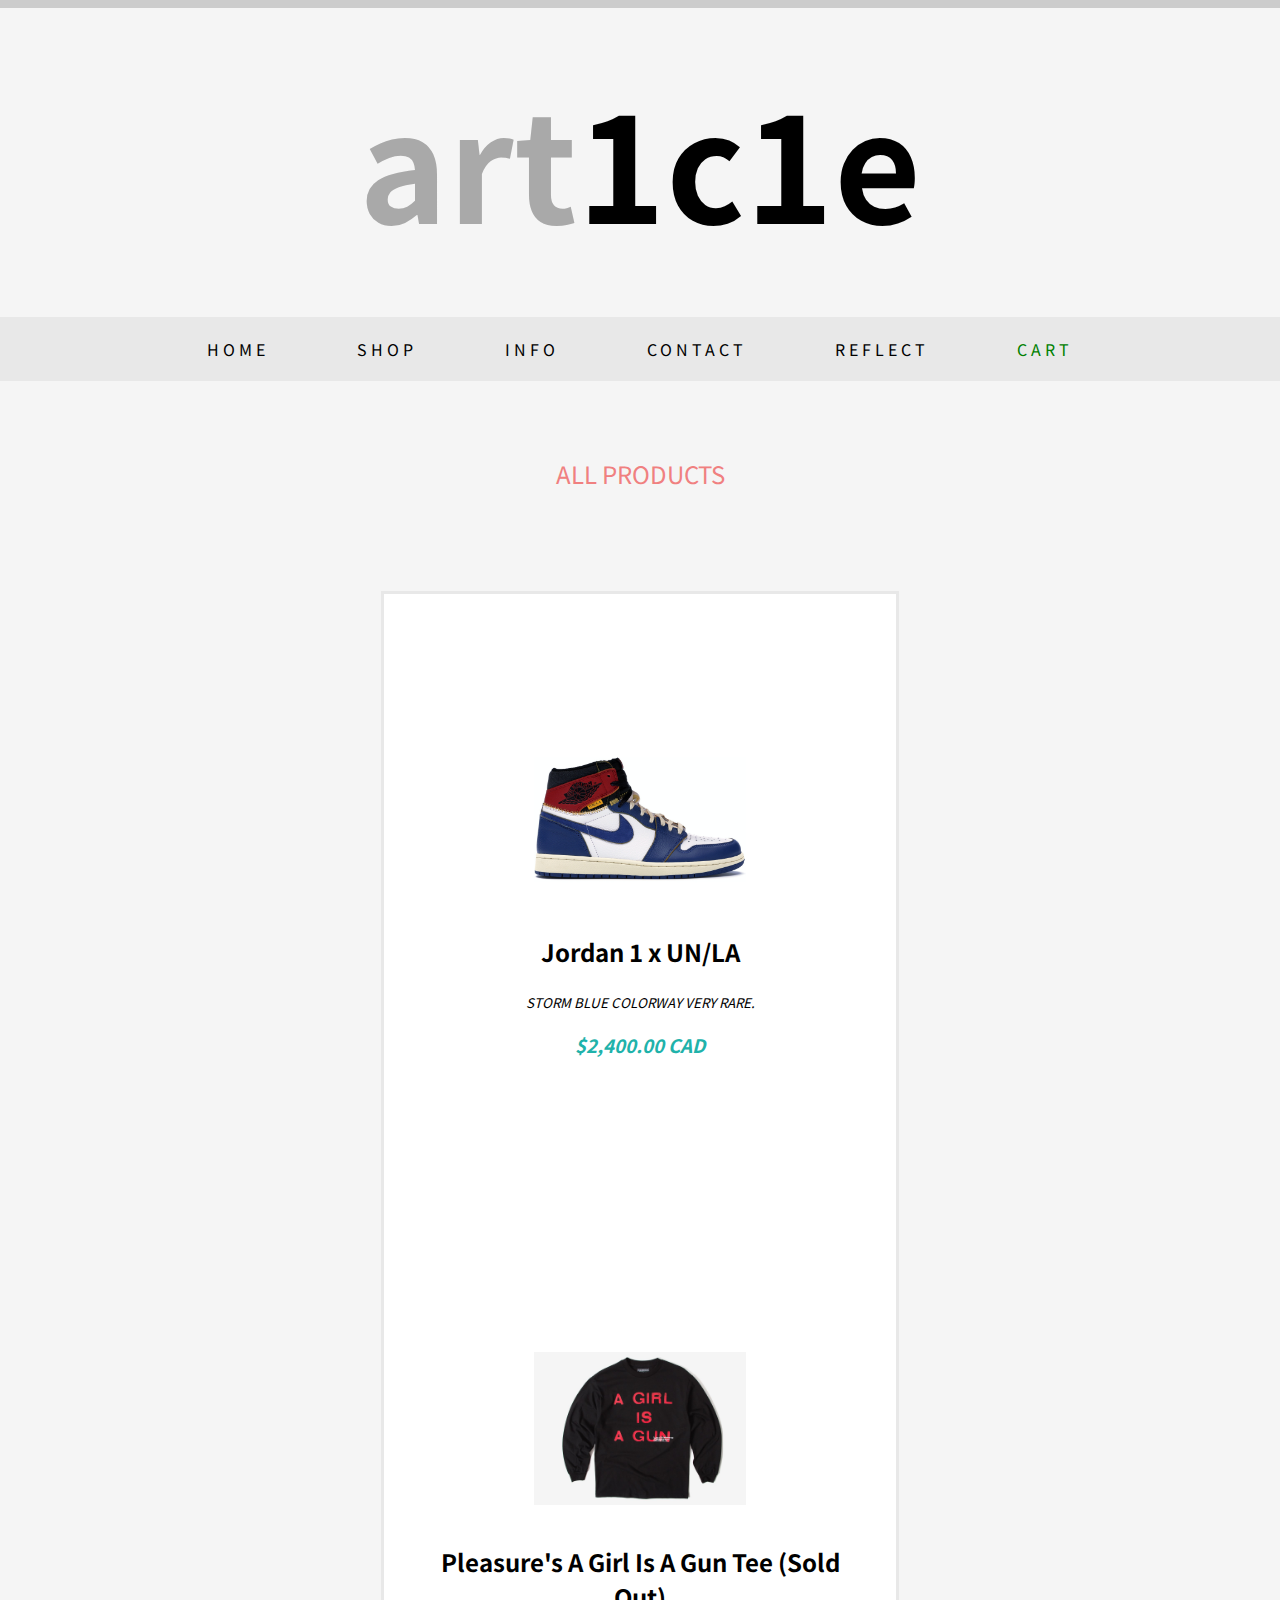
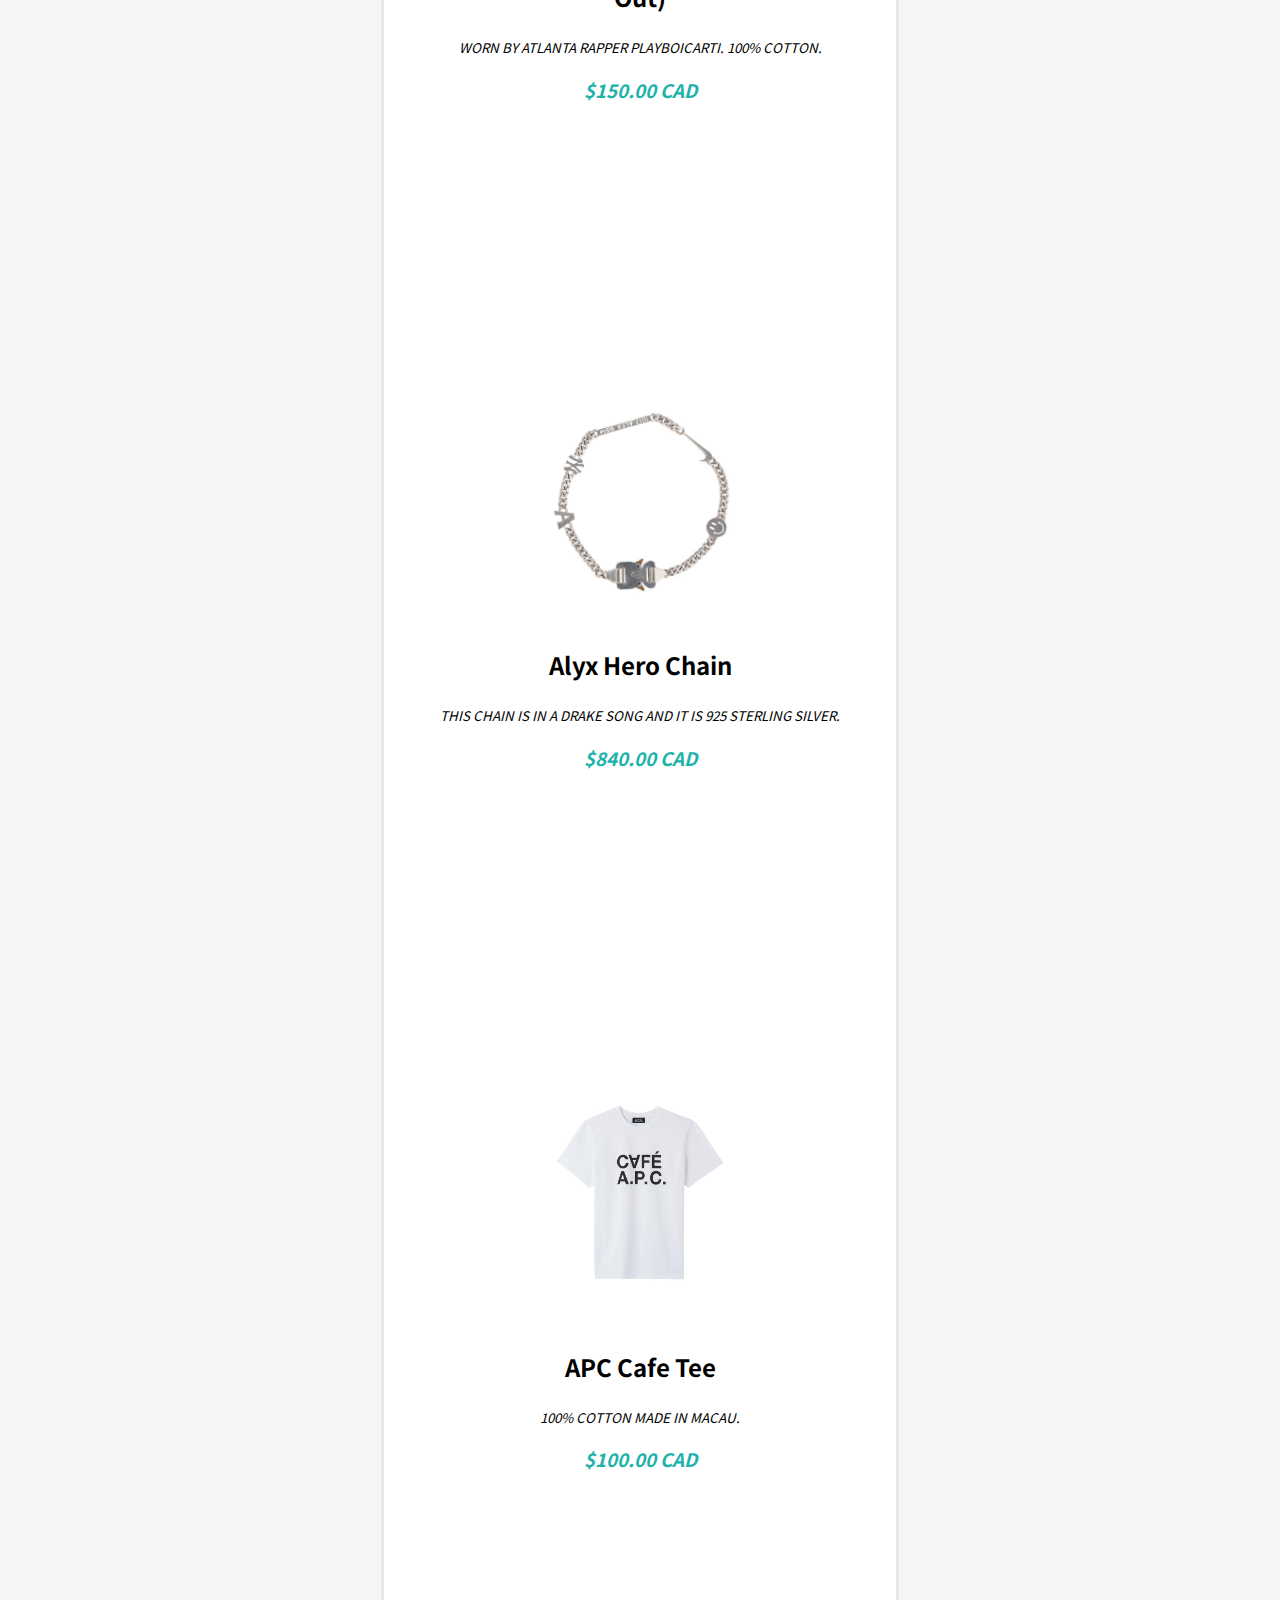
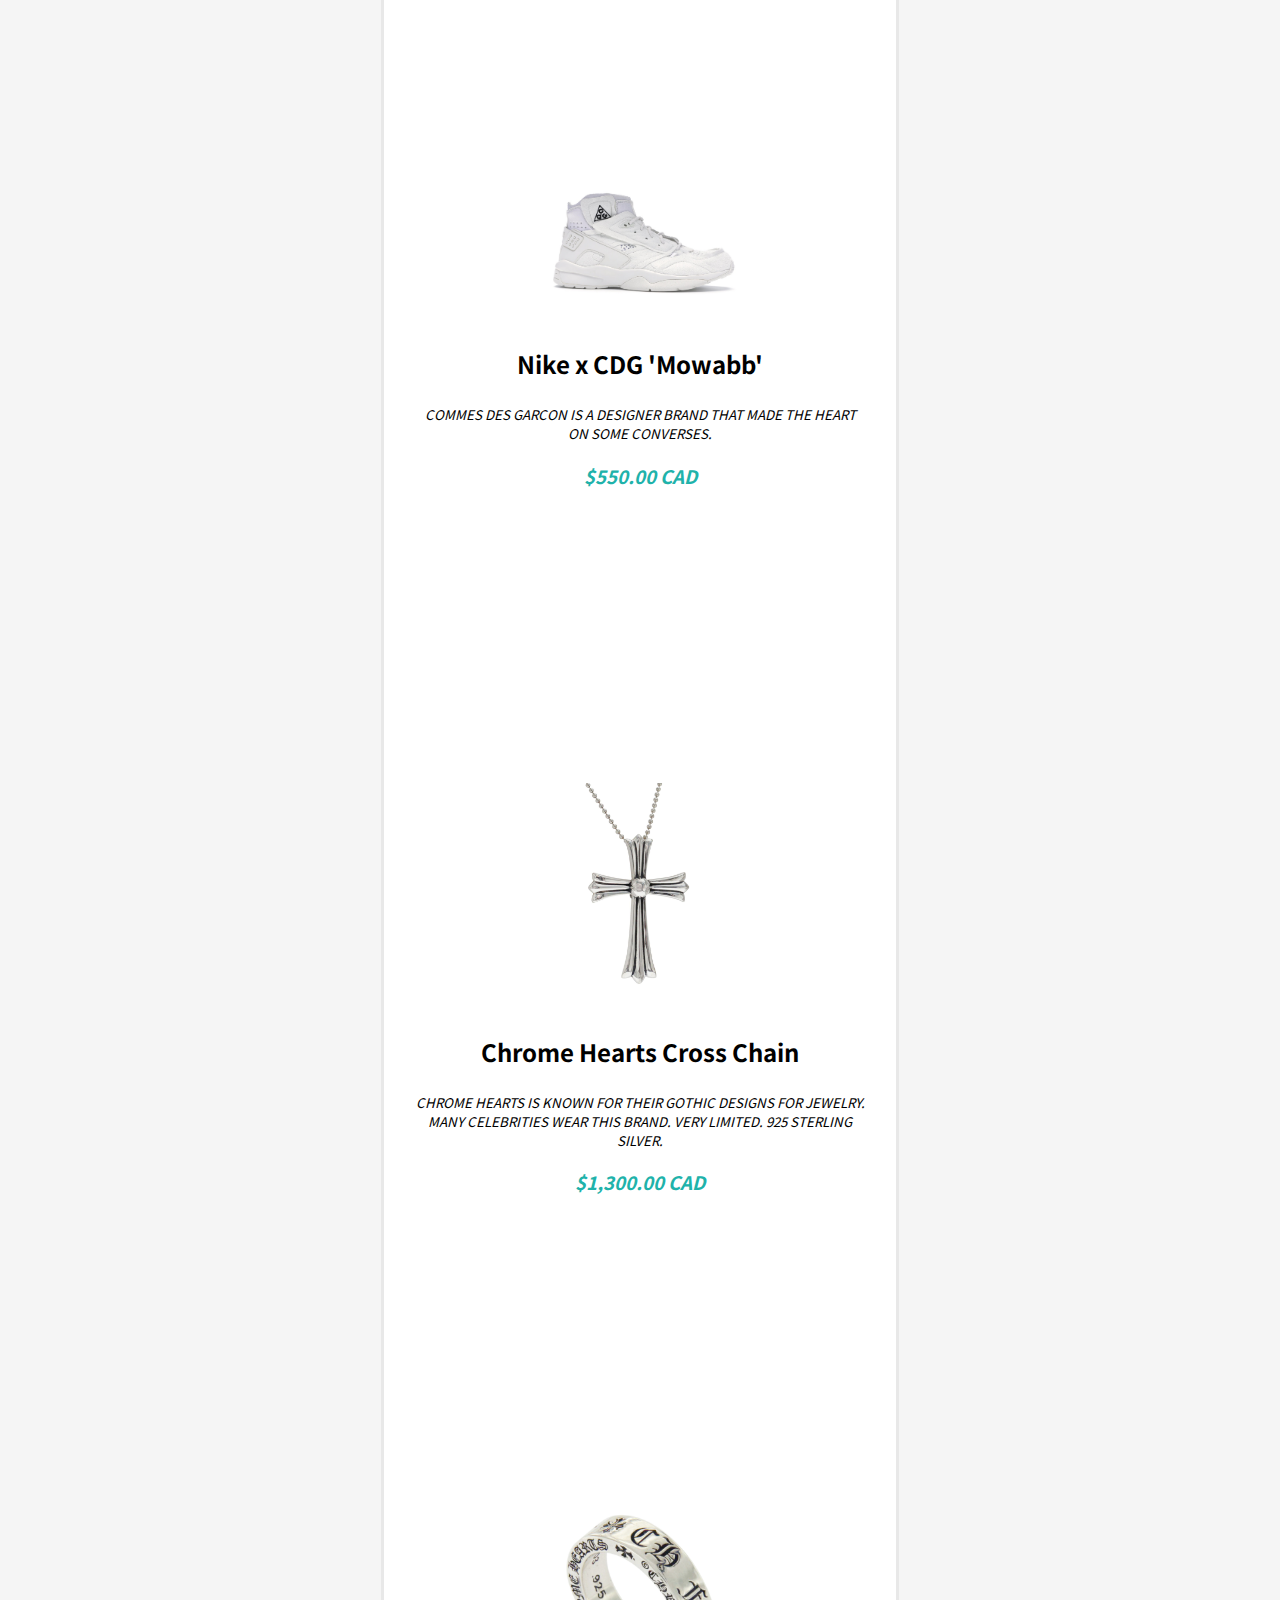
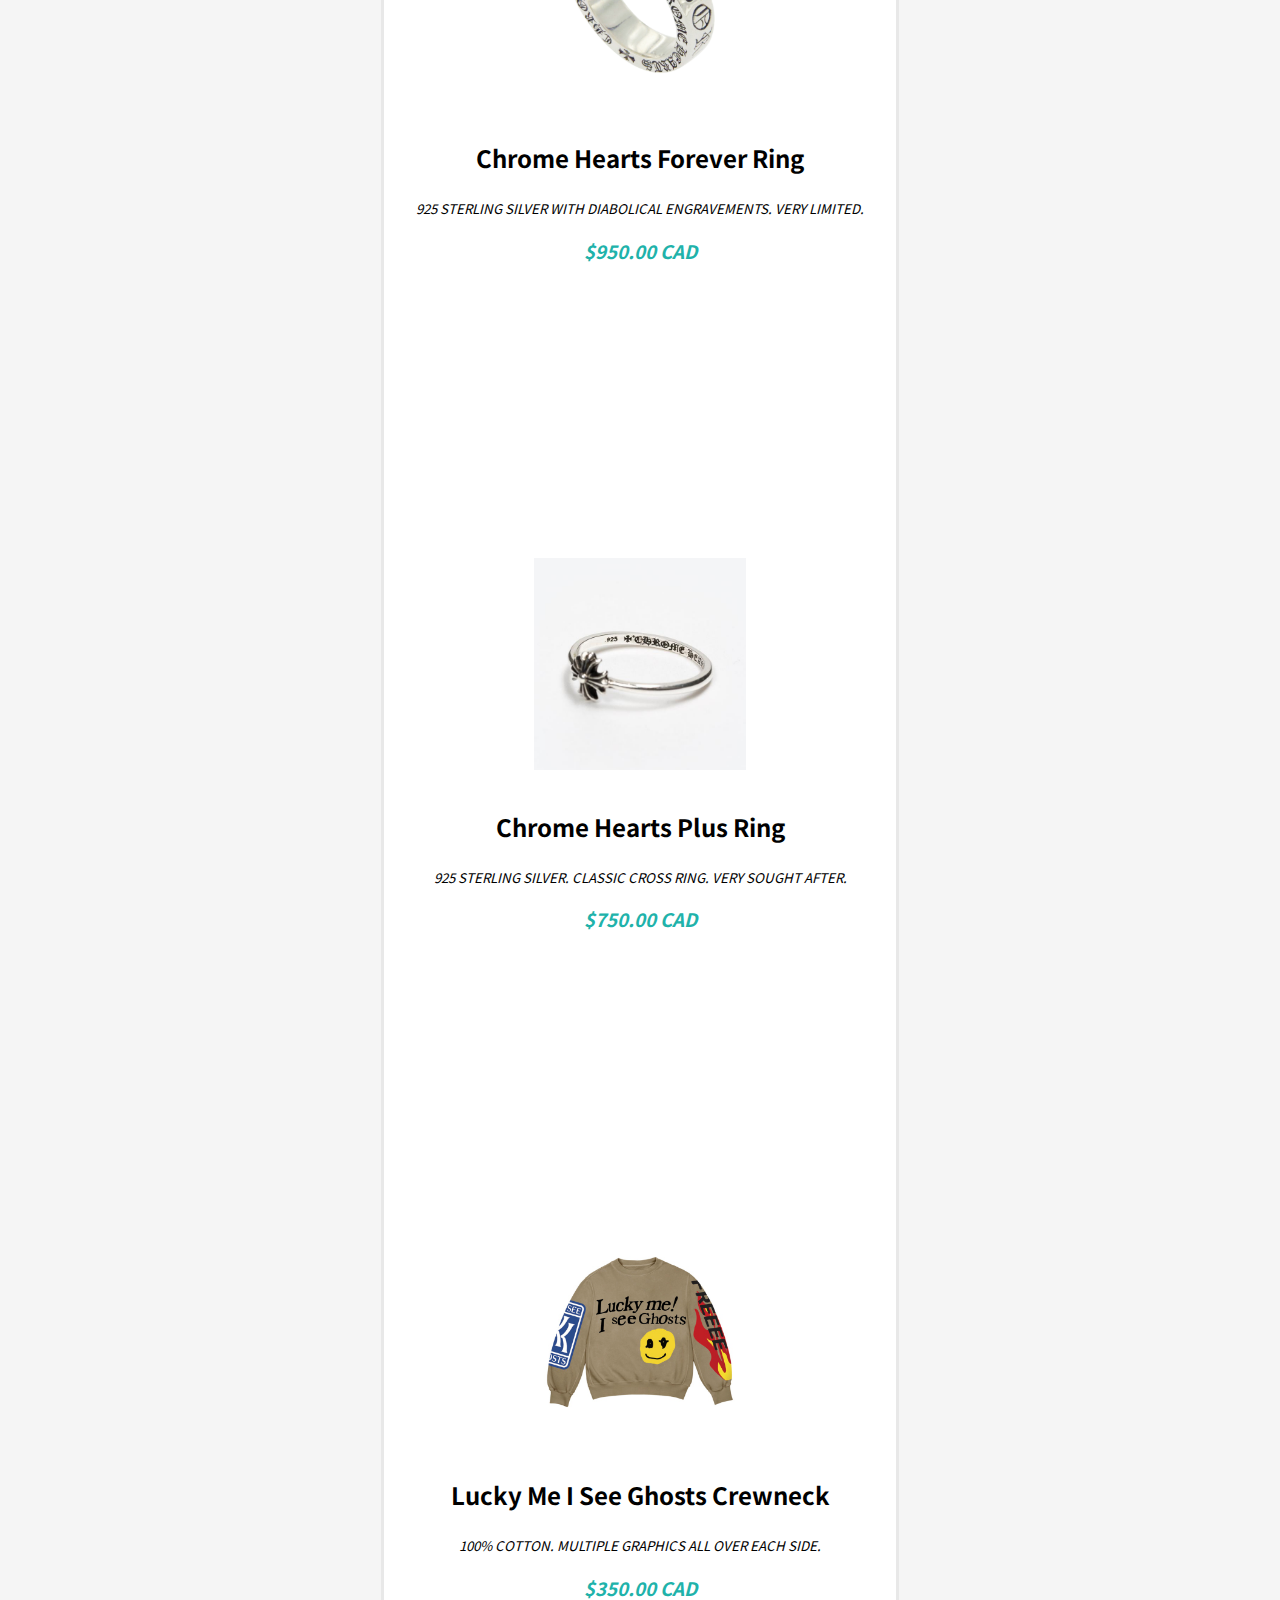
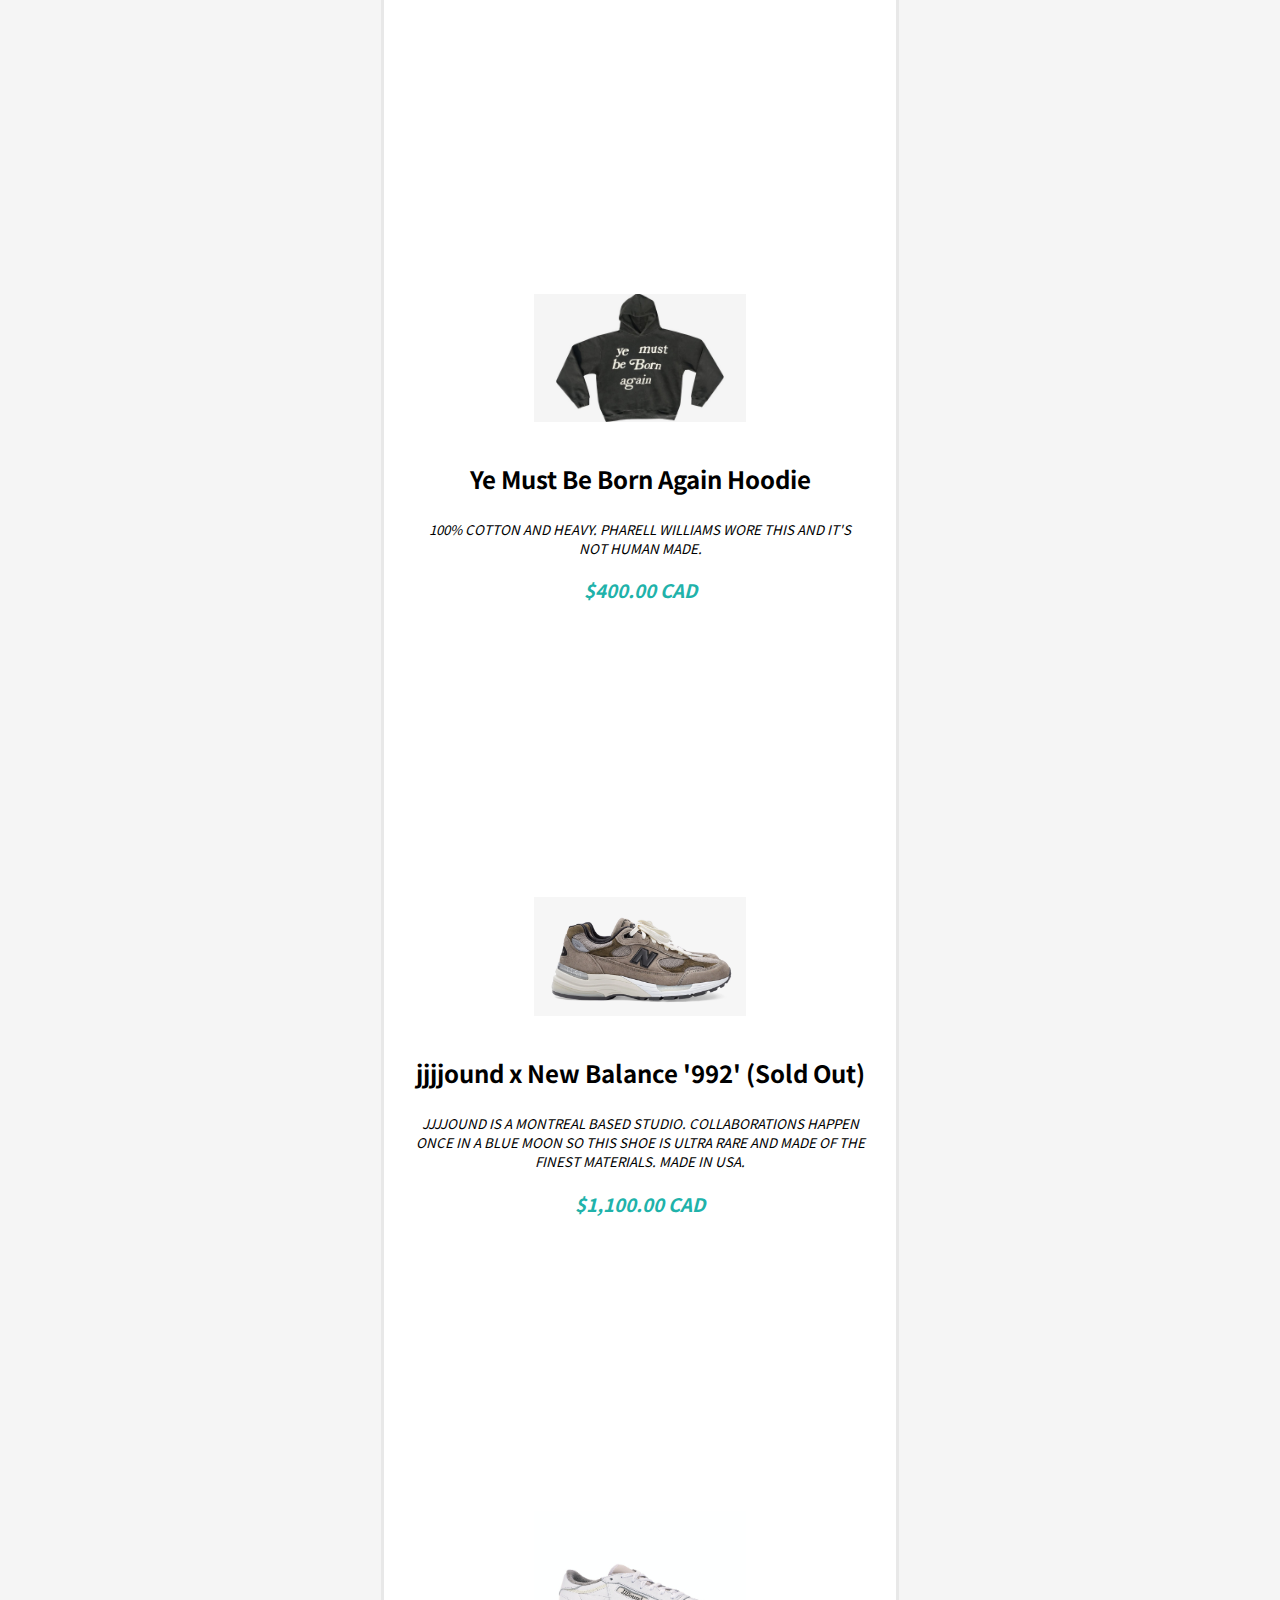
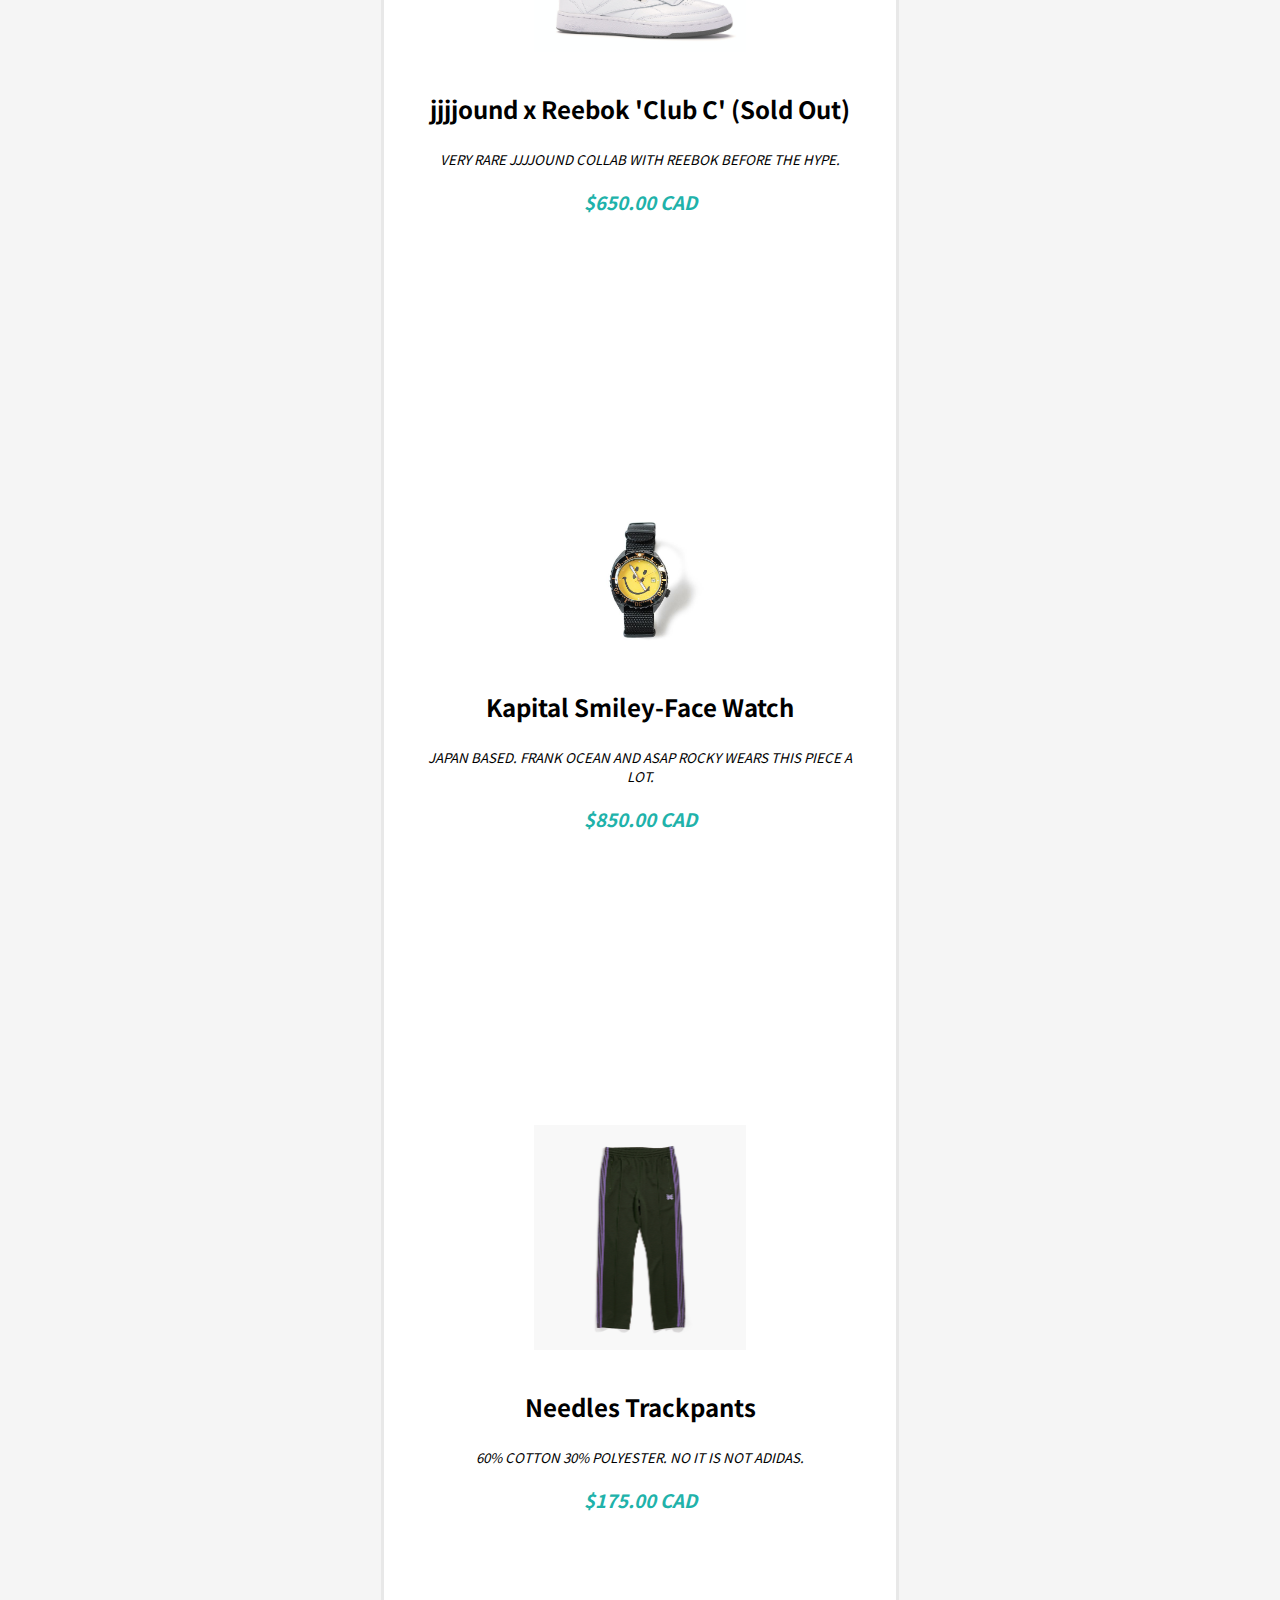
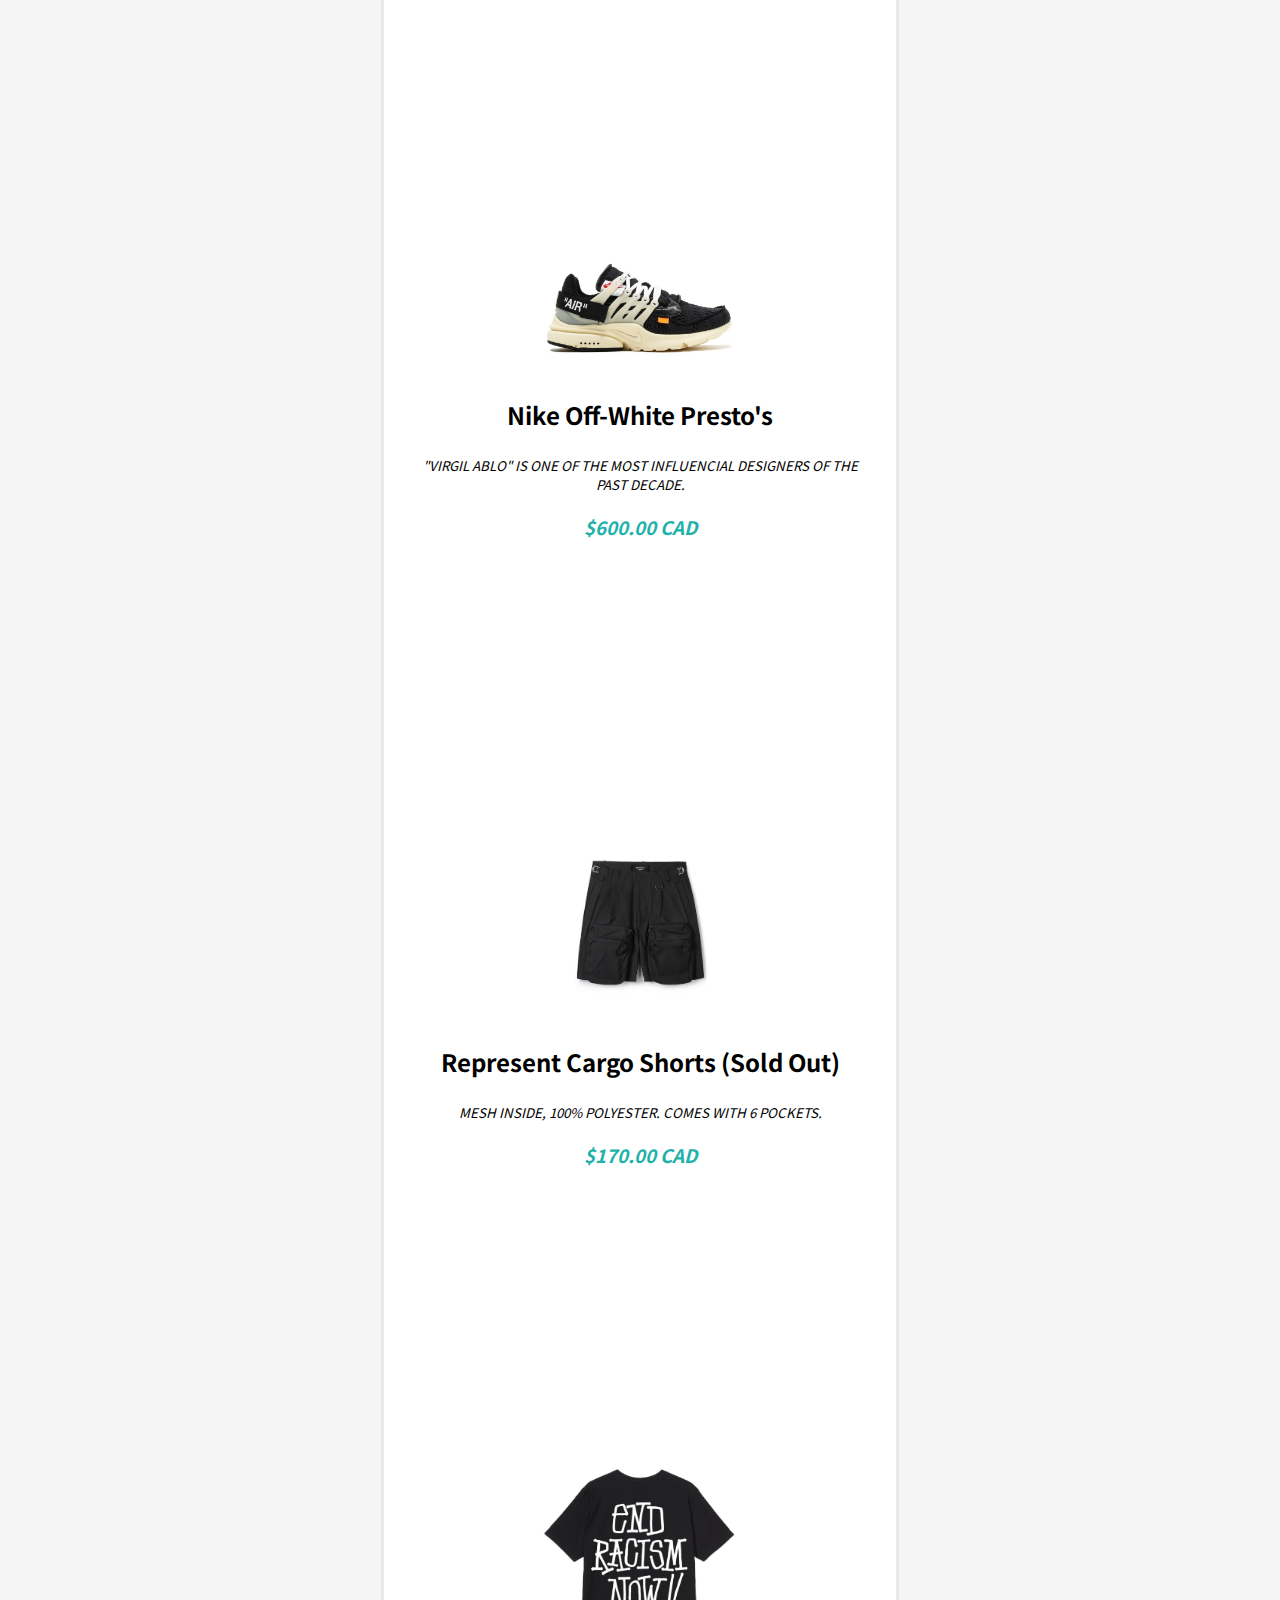
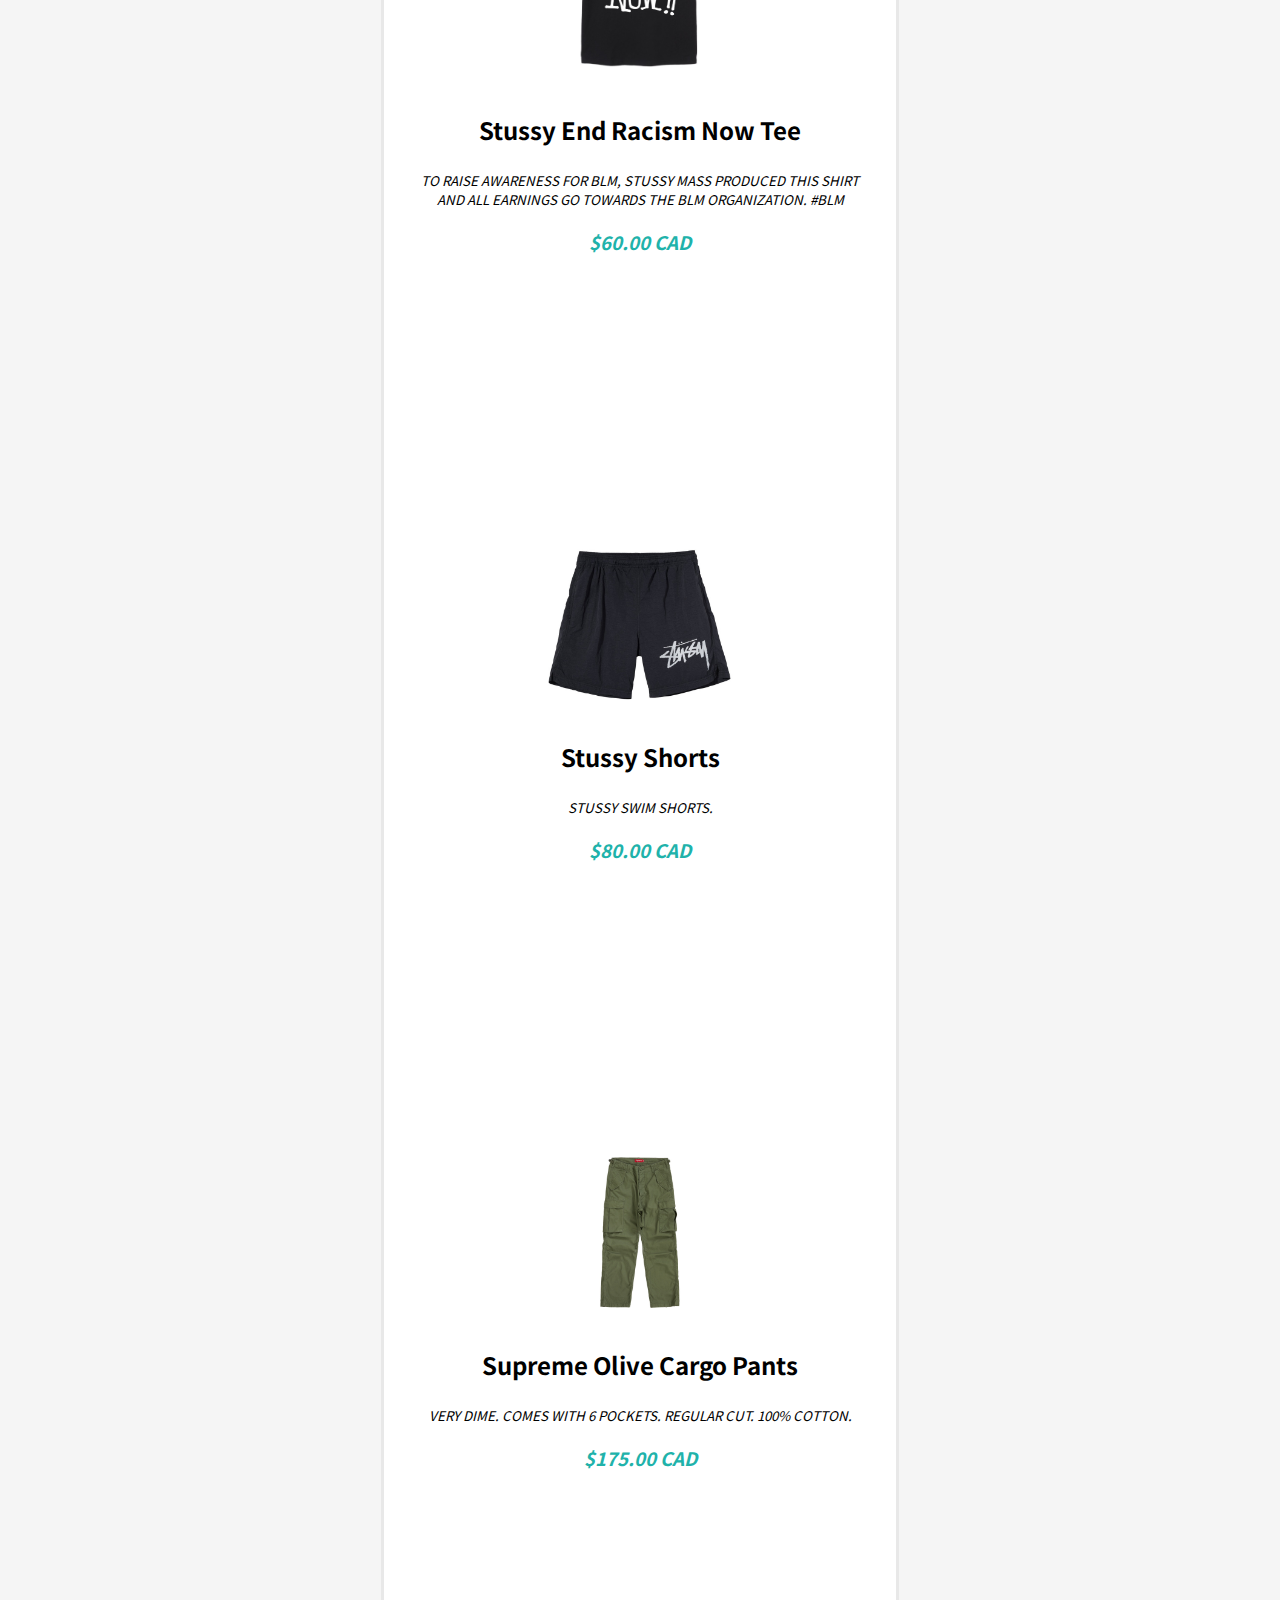
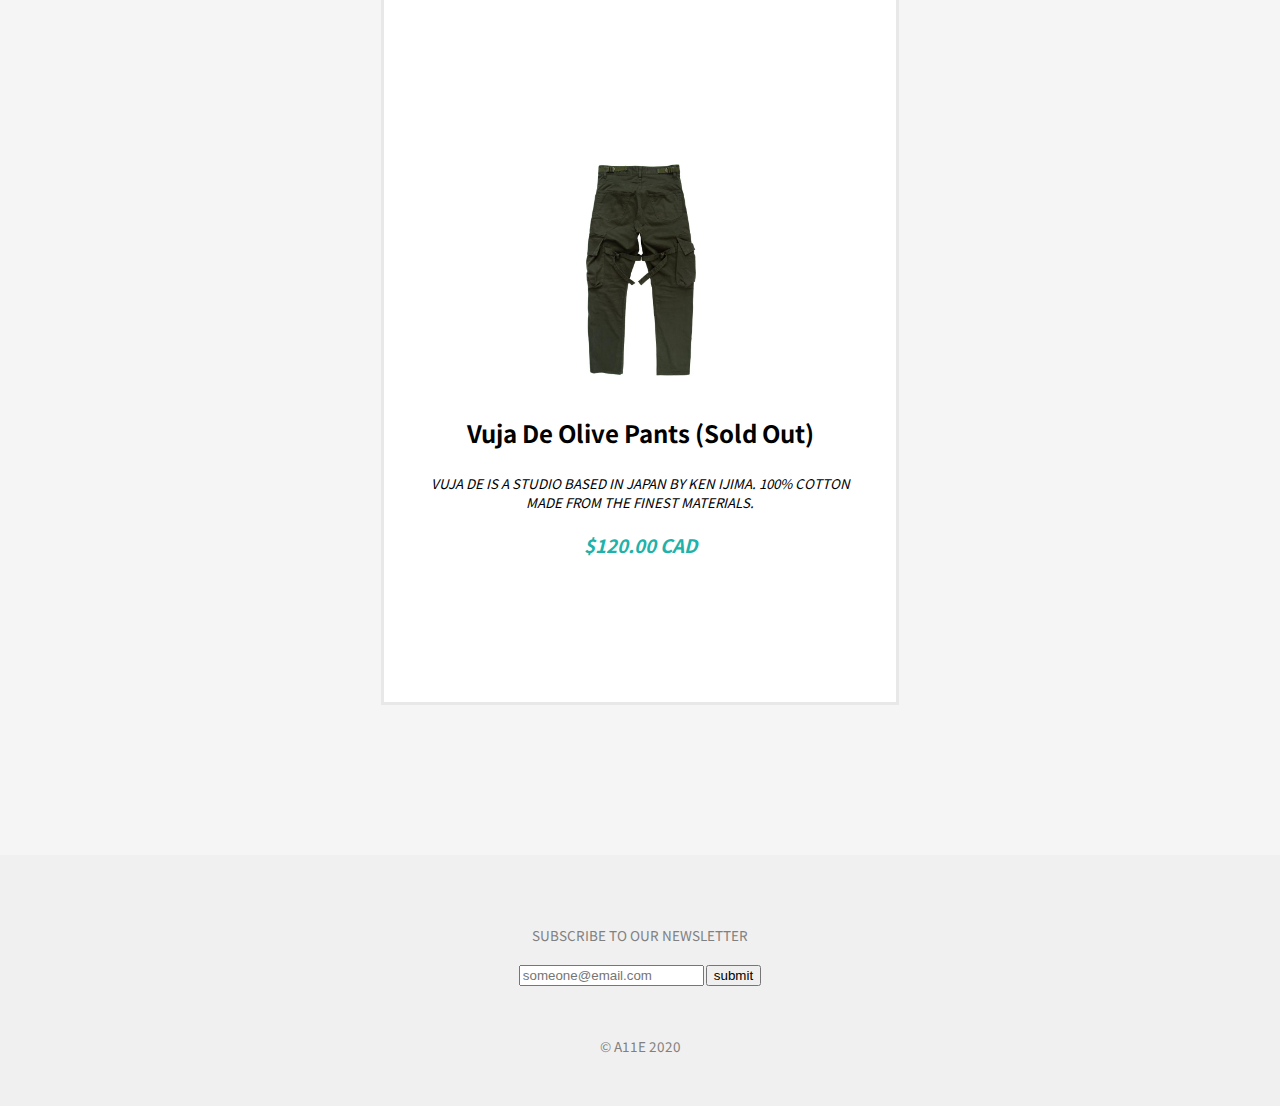
<file: index.html>
<!DOCTYPE html>
<html>

<head>
  <meta charset="utf-8" />
  <link rel="stylesheet" href="css/style.css">


  <!-- External CSS Libraries - Bootstrap Scripts (For stylistic purposes) -->
  <script src="https://code.jquery.com/jquery-3.3.1.slim.min.js"
    integrity="sha384-q8i/X+965DzO0rT7abK41JStQIAqVgRVzpbzo5smXKp4YfRvH+8abtTE1Pi6jizo"
    crossorigin="anonymous"></script>
  <script src="https://cdnjs.cloudflare.com/ajax/libs/popper.js/1.14.7/umd/popper.min.js"
    integrity="sha384-UO2eT0CpHqdSJQ6hJty5KVphtPhzWj9WO1clHTMGa3JDZwrnQq4sF86dIHNDz0W1"
    crossorigin="anonymous"></script>
  <script src="https://stackpath.bootstrapcdn.com/bootstrap/4.3.1/js/bootstrap.min.js"
    integrity="sha384-JjSmVgyd0p3pXB1rRibZUAYoIIy6OrQ6VrjIEaFf/nJGzIxFDsf4x0xIM+B07jRM"
    crossorigin="anonymous"></script>

  <!--  scripts -->
  <script src="scripts/script.js"></script>
  <script src="scripts/contact.js"></script>

  <!-- custom font -->
  <link href="https://fonts.googleapis.com/css2?family=Noto+Sans+JP:wght@300;400;700&display=swap" rel="stylesheet">
  <title>HOME</title>
</head>

<body>


  <div class="top-container">

    <a href="index.html">
      <h1><span style="color: darkgrey;">art</span>1c1e</h1>
    </a>
  </div>

  <div class="progress-container">
    <div class="progress-bar" id="myBar"></div>
  </div>
  </div>

  <nav class="navigation-bar">

    <a class="#main" href="index.html">HOME</a>
    <a href="#shop">SHOP</a>
    <a href="info.html">INFO</a>
    <a href="contact.html">CONTACT</a>
    <a href="reflect.html">REFLECT</a>
    <a style="color: green;" href="#cart">CART</a>
  </nav>

  <div>
    <h2 style="color: lightcoral; padding-top: 75px; font-size: x-large;">ALL PRODUCTS</h2>
  </div>

  <div class="middle-container">
    <div class="middle-container-images">
      <img src="images/jordan1ula.jpg" alt="jordan1ula" style="width: 100%;">
    </div>
    <div class="paragraphs">
      <p style="font-weight: bolder;">Jordan 1 x UN/LA</p>
      <p style="font-style: italic; font-size: smaller;">STORM BLUE COLORWAY VERY RARE.</p>
      <h3>$2,400.00 CAD</h3>
    </div>

    <div class="middle-container-images">
      <img class="pleasures-img" src="images/agirlisagun.jpg" alt="pleasures" style="width: 100%;">
    </div>
    <div class="paragraphs">
      <p style="font-weight: bolder;">Pleasure's A Girl Is A Gun Tee (Sold Out)</p>
      <p style="font-style: italic; font-size: smaller;">WORN BY ATLANTA RAPPER PLAYBOICARTI. 100% COTTON.</p>
      <h3>$150.00 CAD</h3>
    </div>

    <div class="middle-container-images">
      <img src="images/alyxherochain.jpg" alt="alyx" style="width: 100%;">
    </div>
    <div class="paragraphs">
      <p style="font-weight: bolder;">Alyx Hero Chain</p>
      <p style="font-style: italic; font-size: smaller;">THIS CHAIN IS IN A DRAKE SONG AND IT IS 925 STERLING SILVER.
      </p>
      <h3>$840.00 CAD</h3>
    </div>

    <div class="middle-container-images">
      <img src="images/apc.jpg" alt="apc" style="width: 100%;">
    </div>
    <div class="paragraphs">
      <p style="font-weight: bolder;">APC Cafe Tee</p>
      <p style="font-style: italic; font-size: smaller;">100% COTTON MADE IN MACAU.</p>
      <h3>$100.00 CAD</h3>
    </div>

    <div class="middle-container-images">
      <img src="images/cdgmowabb.jpg" alt="cdgmowabb" style="width: 100%;">
    </div>
    <div class="paragraphs">
      <p style="font-weight: bolder;">Nike x CDG 'Mowabb'</p>
      <p style="font-style: italic; font-size: smaller;">COMMES DES GARCON IS A DESIGNER BRAND THAT MADE THE HEART ON
        SOME CONVERSES.</p>
      <h3>$550.00 CAD</h3>
    </div>

    <div class="middle-container-images">
      <img src="images/chcrossnecklace.jpg" alt="chcrossnecklace" style="width: 100%;">
    </div>
    <div class="paragraphs">
      <p style="font-weight: bolder;">Chrome Hearts Cross Chain</p>
      <p style="font-style: italic; font-size: smaller;">CHROME HEARTS IS KNOWN FOR THEIR GOTHIC DESIGNS FOR JEWELRY.
        MANY CELEBRITIES WEAR THIS BRAND. VERY LIMITED. 925 STERLING SILVER.</p>
      <h3>$1,300.00 CAD</h3>
    </div>

    <div class="middle-container-images">
      <img src="images/chforeverring.jfif" alt="chforeverring" style="width: 100%;">
    </div>
    <div class="paragraphs">
      <p style="font-weight: bolder;">Chrome Hearts Forever Ring</p>
      <p style="font-style: italic; font-size: smaller;">925 STERLING SILVER WITH DIABOLICAL ENGRAVEMENTS. VERY LIMITED.
      </p>
      <h3>$950.00 CAD</h3>
    </div>

    <div class="middle-container-images">
      <img src="images/chplusring.jpg" alt="chplusring" style="width: 100%;">
    </div>
    <div class="paragraphs">
      <p style="font-weight: bolder;">Chrome Hearts Plus Ring</p>
      <p style="font-style: italic; font-size: smaller;">925 STERLING SILVER. CLASSIC CROSS RING. VERY SOUGHT AFTER.</p>
      <h3>$750.00 CAD</h3>
    </div>

    <div class="middle-container-images">
      <img src="images/crewneck.jpg" alt="crewneck" style="width: 100%;">
    </div>
    <div class="paragraphs">
      <p style="font-weight: bolder;">Lucky Me I See Ghosts Crewneck</p>
      <p style="font-style: italic; font-size: smaller;">100% COTTON. MULTIPLE GRAPHICS ALL OVER EACH SIDE.</p>
      <h3>$350.00 CAD</h3>
    </div>

    <div class="middle-container-images">
      <img src="images/hoodie.jpg" alt="hoodie" style="width: 100%;">
    </div>
    <div class="paragraphs">
      <p style="font-weight: bolder;">Ye Must Be Born Again Hoodie</p>
      <p style="font-style: italic; font-size: smaller;">100% COTTON AND HEAVY. PHARELL WILLIAMS WORE THIS AND IT'S NOT
        HUMAN MADE.</p>
      <h3>$400.00 CAD</h3>
    </div>

    <div class="middle-container-images">
      <img src="images/jjjjoundnb.jpg" alt="jjjjoundnb" style="width: 100%;">
    </div>
    <div class="paragraphs">
      <p style="font-weight: bolder;">jjjjound x New Balance '992' (Sold Out)</p>
      <p style="font-style: italic; font-size: smaller;">JJJJOUND IS A MONTREAL BASED STUDIO. COLLABORATIONS HAPPEN ONCE
        IN A BLUE MOON SO THIS SHOE IS ULTRA RARE AND MADE OF THE FINEST MATERIALS. MADE IN USA.</p>
      <h3>$1,100.00 CAD</h3>
    </div>

    <div class="middle-container-images">
      <img src="images/jjjjoundreebok.jpg" alt="jjjjoundreebok" style="width: 100%;">
    </div>
    <div class="paragraphs">
      <p style="font-weight: bolder;">jjjjound x Reebok 'Club C' (Sold Out)</p>
      <p style="font-style: italic; font-size: smaller;">VERY RARE JJJJOUND COLLAB WITH REEBOK BEFORE THE HYPE.</p>
      <h3>$650.00 CAD</h3>
    </div>

    <div class="middle-container-images">
      <img src="images/kapitalwatch.jpg" alt="kapital" style="width: 100%;">
    </div>
    <div class="paragraphs">
      <p style="font-weight: bolder;">Kapital Smiley-Face Watch</p>
      <p style="font-style: italic; font-size: smaller;">JAPAN BASED. FRANK OCEAN AND ASAP ROCKY WEARS THIS PIECE A LOT.
      </p>
      <h3>$850.00 CAD</h3>
    </div>

    <div class="middle-container-images">
      <img src="images/needlespants.jpg" alt="needles" style="width: 100%;">
    </div>
    <div class="paragraphs">
      <p style="font-weight: bolder;">Needles Trackpants</p>
      <p style="font-style: italic; font-size: smaller;">60% COTTON 30% POLYESTER. NO IT IS NOT ADIDAS.</p>
      <h3>$175.00 CAD</h3>
    </div>

    <div class="middle-container-images">
      <img src="images/offwhitepresto.jpg" alt="offwhite" style="width: 100%;">
    </div>
    <div class="paragraphs">
      <p style="font-weight: bolder;">Nike Off-White Presto's</p>
      <p style="font-style: italic; font-size: smaller;">"VIRGIL ABLO" IS ONE OF THE MOST INFLUENCIAL DESIGNERS OF THE
        PAST DECADE.</p>
      <h3>$600.00 CAD</h3>
    </div>

    <div class="middle-container-images">
      <img src="images/representcargoshorts.jpg" alt="represent" style="width: 100%;">
    </div>
    <div class="paragraphs">
      <p style="font-weight: bolder;">Represent Cargo Shorts (Sold Out)</p>
      <p style="font-style: italic; font-size: smaller;">MESH INSIDE, 100% POLYESTER. COMES WITH 6 POCKETS.</p>
      <h3>$170.00 CAD</h3>
    </div>

    <div class="middle-container-images">
      <img src="images/stussyshirt.jpg" alt="stussyshirt" style="width: 100%;">
    </div>
    <div class="paragraphs">
      <p style="font-weight: bolder;">Stussy End Racism Now Tee</p>
      <p style="font-style: italic; font-size: smaller;">TO RAISE AWARENESS FOR BLM, STUSSY MASS PRODUCED THIS SHIRT AND
        ALL EARNINGS GO TOWARDS THE BLM ORGANIZATION. #BLM</p>
      <h3>$60.00 CAD</h3>
    </div>

    <div class="middle-container-images">
      <img src="images/stussyshorts.jpg" alt="stussyshorts" style="width: 100%;">
    </div>
    <div class="paragraphs">
      <p style="font-weight: bolder;">Stussy Shorts</p>
      <p style="font-style: italic; font-size: smaller;">STUSSY SWIM SHORTS.</p>
      <h3>$80.00 CAD</h3>
    </div>

    <div class="middle-container-images">
      <img src="images/supremecargopants.jpg" alt="supreme" style="width: 100%;">
    </div>
    <div class="paragraphs">
      <p style="font-weight: bolder;">Supreme Olive Cargo Pants</p>
      <p style="font-style: italic; font-size: smaller;">VERY DIME. COMES WITH 6 POCKETS. REGULAR CUT. 100% COTTON.</p>
      <h3>$175.00 CAD</h3>
    </div>

    <div class="middle-container-images">
      <img src="images/vujadepants.jpg" alt="vujade" style="width: 100%;">
    </div>
    <div class="paragraphs">
      <p style="font-weight: bolder;">Vuja De Olive Pants (Sold Out)</p>
      <p style="font-style: italic; font-size: smaller;">VUJA DE IS A STUDIO BASED IN JAPAN BY KEN IJIMA. 100% COTTON
        MADE FROM THE FINEST MATERIALS.</p>
      <h3>$120.00 CAD</h3>
    </div>

  </div>



  <div class="footer-container">
    <h2 style="padding-bottom: 20px;" class="cta-text">SUBSCRIBE TO OUR NEWSLETTER</h2>
    <form action="https://formspree.io/meqrnngl" method="POST">
      <label class="email-label">
        <input placeholder="someone@email.com" type="email" name="_replyto" required>
      </label>
      <input type="submit" value="submit">
    </form>
    <h2>© A11E 2020</h2>
  </div>




  <!--
      Introduction
      ------------

      You are asked to create an online store in HTML, CSS, and JavaScript.
      Please implement a store with all of the following requirements.

      You may remove this comment and place all your HTML in this file.

      Requirements:

      1. Include a header across the top with your store's name, a logo,
      and use a different background colour, web font, etc. Your header should
      include info about what the store is, what it sells, etc.  Use some images
      to try and draw the user in. NOTE: place all your site's images in the
      `src/images/` directory.

      2. Below the header, a multi-column layout of items you can purchase in the
      store.  You must have at least 10 items in your store, and at least 2
      categories of items. For example, if you are selling clothing, you might
      have categories for Men, Women, and Children, and each category would have
      its own set of items.  Each item should include:
      
        - a picture of the item
        - the item's name or title
        - a complete description of the item
        - a category (i.e., each item must belong to one or more categories)
        - a price in Canadian Dollars
      
      Each item should be its own "card" (i.e., some kind of box around each item
      separating one from the next, with suitable whitespace between).

      3. A category menu or "sidebar" (left, right, or top depending on your design)
      showing the different categories of items in your store.  If a
      user clicks on one of the categories, use CSS and JavaScript to hide all
      other items in the store (i.e., only show items for the chosen category).
      Make sure you include a way to return to seeing all categories, and make it
      obvious to the user that they are only seeing a partial list of items when
      you filter by category (i.e., use CSS and HTML to change things somehow).

      4. Below the store items, a footer with the name of the store, any relevant
      links you need to give users.  Include links and icons to any social media
      for your store (Facebook, Twitter, etc). NOTE: you don't have to create such
      accounts, but you can provide links to imaginary accounts.

      5. Use at least two different Web Fonts for your store.  The titles should
      be different from any regular text.  Use a free font service like
      https://fonts.google.com/ or any other that you choose.  You can also
      experiment with different font sizes and colours to draw attention toward
      or away from various parts of your design.

      6. Pick a colour theme using a tool like https://colorhunt.co/ with at least
      3 colours (primary, secondary, accent), and use them throughout your site
      for backgrounds, borders, fonts. Your store page needs to look attractive
      and marks will be given for good a good looking site.  No one will buy from
      a store that looks like its owners aren't professional or don't care about
      details.  Also make sure that the colour contrast in your site is suitable
      for everyone to read.

      7. Use modern CSS to help you achieve your layout.  For example, Flexbox
      and CSS Grid can help you create professional looking layouts.  Here
      are some guides to get you started:

       - https://developer.mozilla.org/en-US/docs/Web/CSS/CSS_Flexible_Box_Layout/Basic_Concepts_of_Flexbox
       - https://developer.mozilla.org/en-US/docs/Web/CSS/CSS_Grid_Layout/Basic_Concepts_of_Grid_Layout
       
      You are also welcome to use existing CSS libraries to help you with your layout,
      but you must also include your own styles (i.e., you can't use a library
      for everything in your design).

      8. Make sure you don't use copyrighted materials from other sites.  If you use
      icons, fonts, images, etc., make sure you are legally permitted to reuse them,
      and include references to indicate where you got them. Some resources to consider:

        - https://unsplash.com/ for images
        - https://fontawesome.com/ for icons
        - https://gallery.manypixels.co/ or https://undraw.co/illustrations for illustrations (SVG)

      9. Make sure you reduce the download size of images you include in your
      store.  Your images shouldn't be larger than 1M in size.  Users don't want to
      download 10s or 100s of megabytes of data, especially on mobile.  You can use an
      online tool like https://squoosh.app/ to help you reduce images.  You will
      lose marks if your images aren't optimized for the web.

      10. Make sure you have no JavaScript or other errors in your Dev Tools Console.
      Run your site, and test all aspects of it with the Console open, and fix
      any issues you encounter.

      11. Make sure your code is properly indented and commented, and that you've used
      good naming practices for variables, functions, ids, classes, etc.

      12. Have fun!  Build something you'd be proud to show future employers in
      interviews.  Take the time to properly design and implement a beautiful and
      functional storefront.  Maybe it will inspire you to start your own online business?
    -->
</body>

</html>
</file>
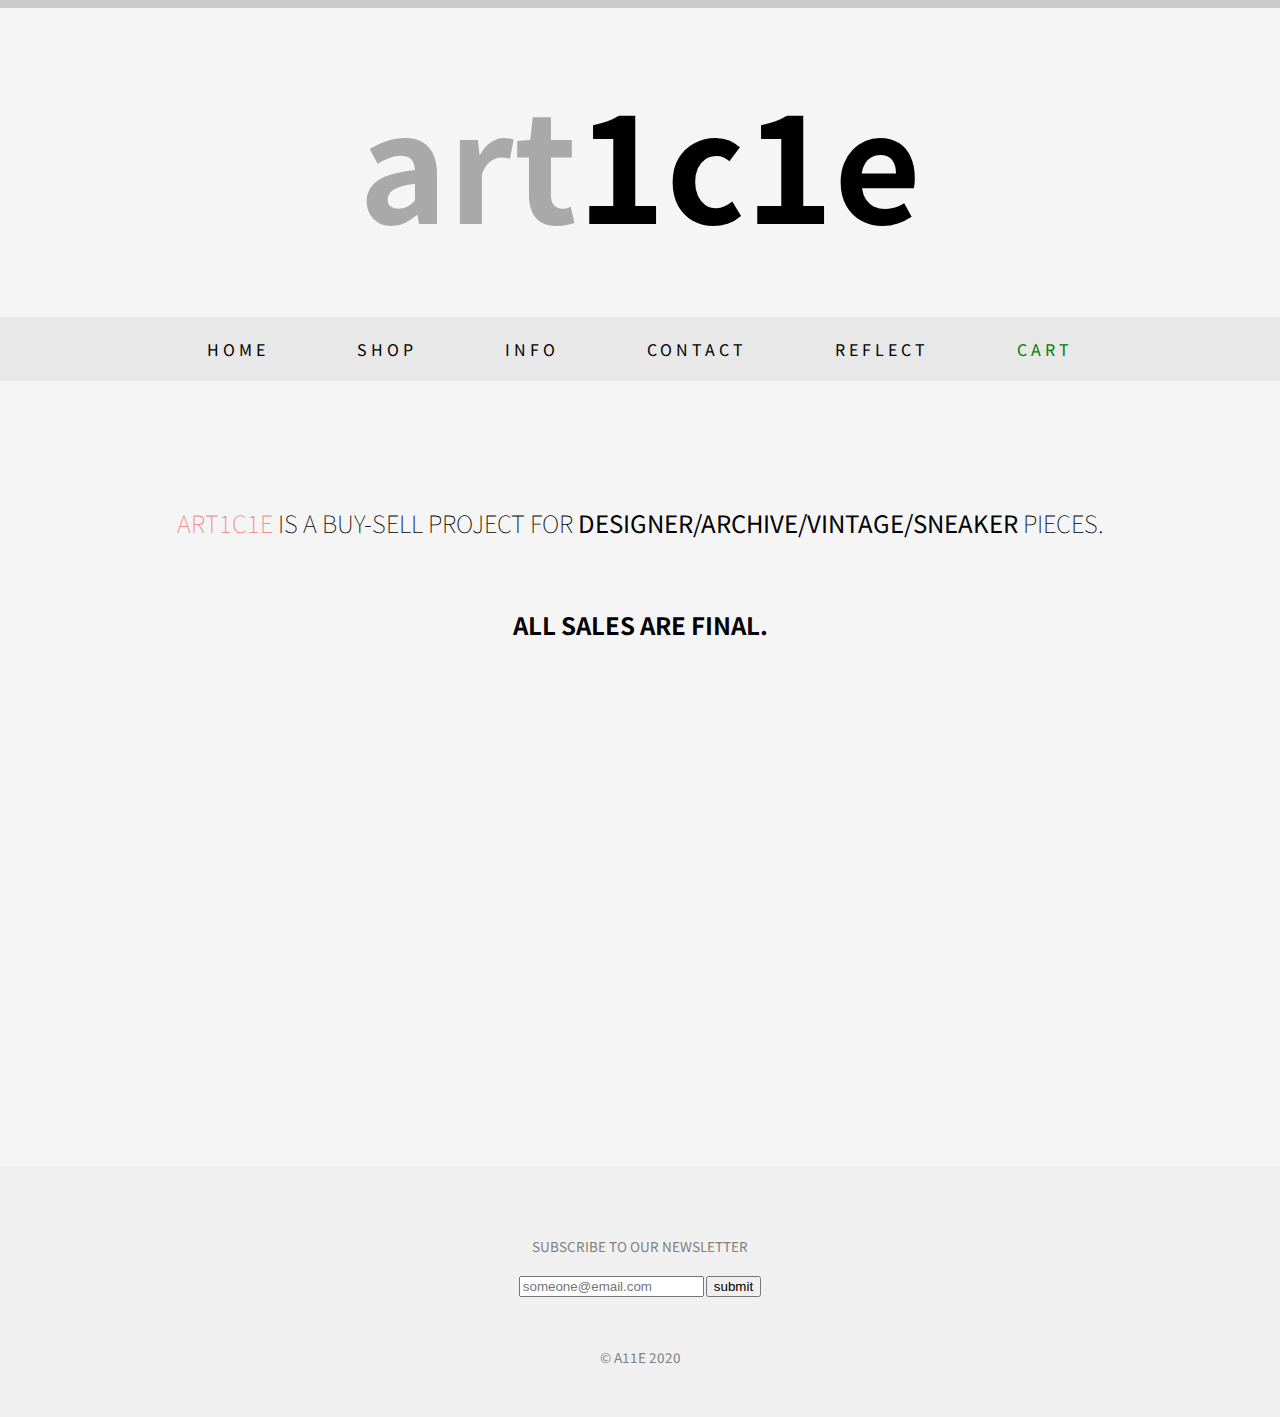
<file: info.html>
<!DOCTYPE html>
<html>

<head>
  <meta charset="utf-8" />
  <link rel="stylesheet" href="css/style.css">

  <!--  scripts -->
  <script src="scripts/script.js"></script>
  <script src="scripts/contact.js"></script>

  <!-- custom font -->
  <link href="https://fonts.googleapis.com/css2?family=Noto+Sans+JP:wght@300;400;700&display=swap" rel="stylesheet">
  <title>INFO</title>
</head>

<body>
  <div class="top-container">

    <a href="index.html">
      <h1><span style="color: darkgrey;">art</span>1c1e</h1>
    </a>
  </div>

  <div class="progress-container">
    <div class="progress-bar" id="myBar"></div>
  </div>
  </div>

  <nav class="navigation-bar">

    <a class="#main" href="index.html">HOME</a>
    <a href="#shop">SHOP</a>
    <a href="info.html">INFO</a>
    <a href="contact.html">CONTACT</a>
    <a href="reflect.html">REFLECT</a>
    <a style="color: green;" href="#cart">CART</a>
  </nav>

  <div class="info-container">
    <p><span style="font-weight: lighter;"><span style="color: lightcoral;"> ART1C1E</span> IS A BUY-SELL PROJECT
        FOR</span> DESIGNER/ARCHIVE/VINTAGE/SNEAKER
      <span style="font-weight: lighter;"> PIECES.</span></p>
    <br>
    <p style="font-weight: lighter; font-weight: bold;">ALL SALES ARE FINAL.</p>
  </div>



  <div class="footer-container">
    <h2 style="padding-bottom: 20px;" class="cta-text">SUBSCRIBE TO OUR NEWSLETTER</h2>
    <form action="https://formspree.io/meqrnngl" method="POST">
      <label class="email-label">
        <input placeholder="someone@email.com" type="email" name="_replyto" required>
      </label>
      <input type="submit" value="submit">
    </form>
    <h2>© A11E 2020</h2>
  </div>


</body>

</html>
</file>
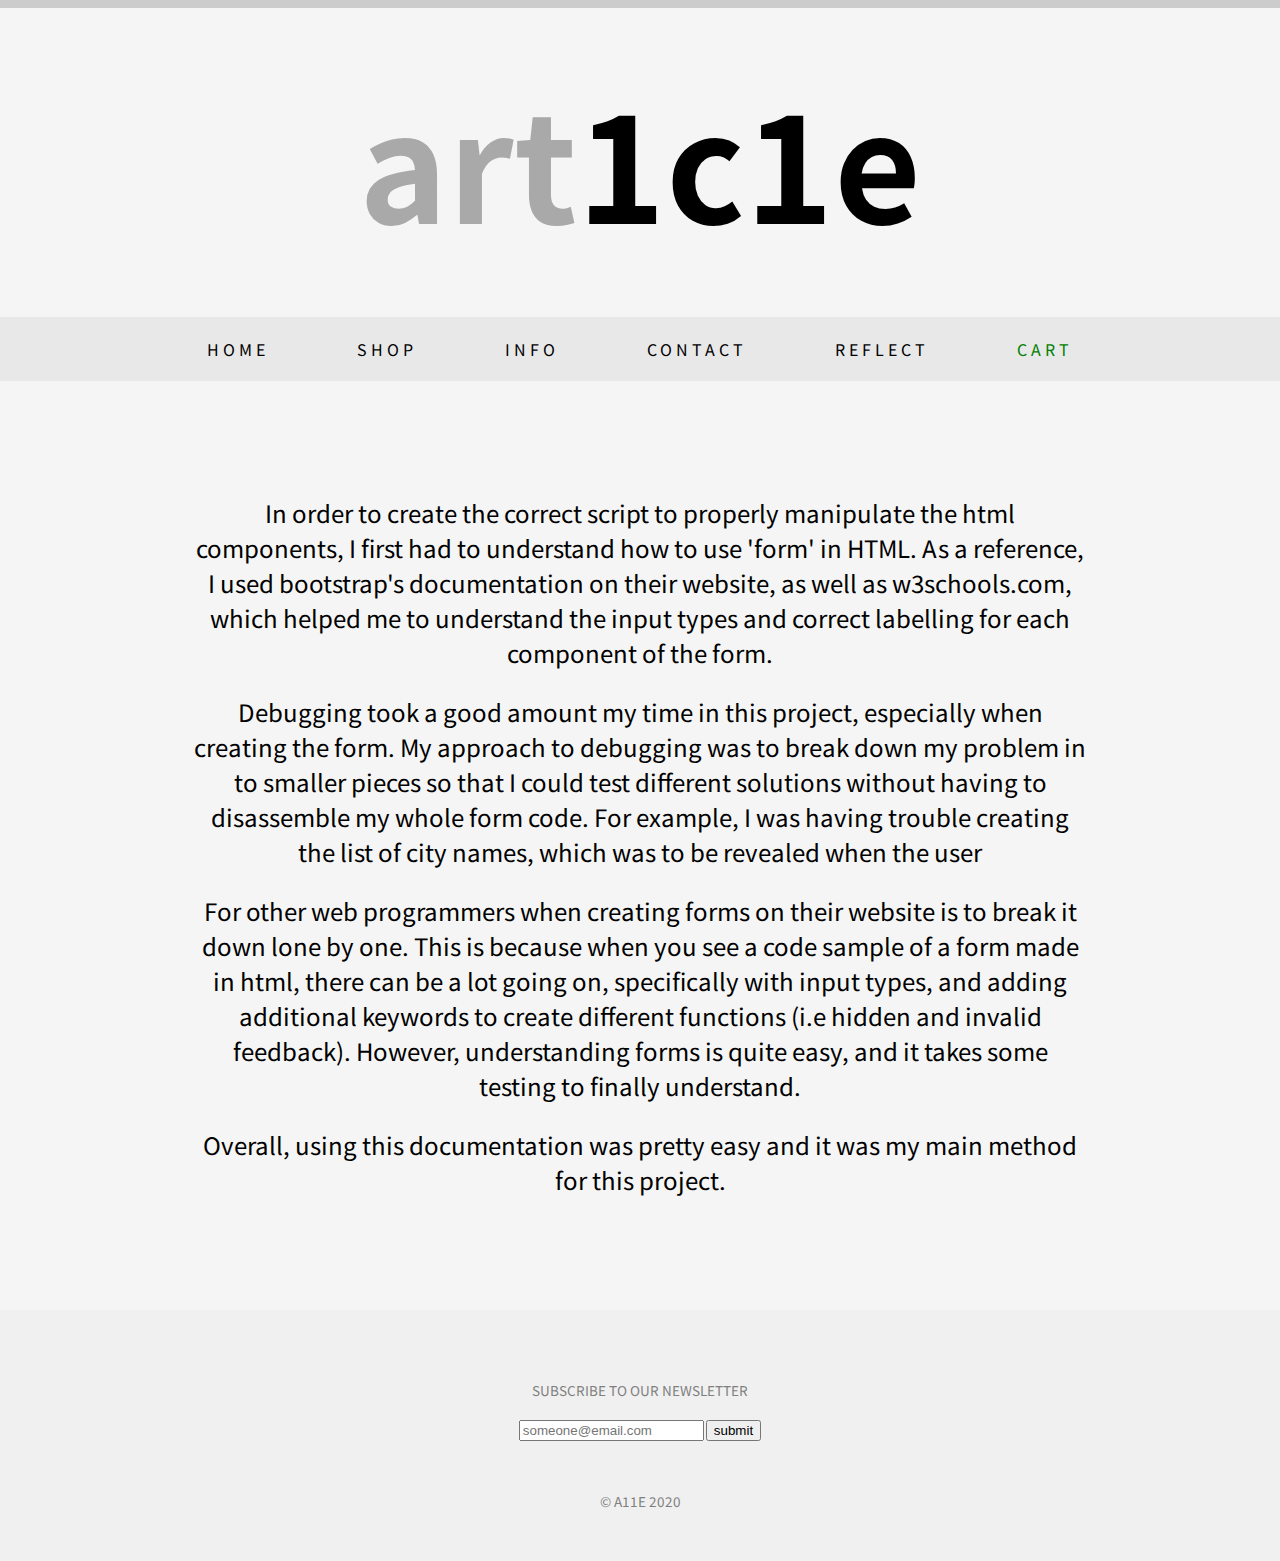
<file: reflect.html>
<!DOCTYPE html>
<html>

<head>
  <meta charset="utf-8" />
  <link rel="stylesheet" href="css/style.css">

  <!--  scripts -->
  <script src="scripts/script.js"></script>
  <script src="scripts/contact.js"></script>

  <!-- custom font -->
  <link href="https://fonts.googleapis.com/css2?family=Noto+Sans+JP:wght@300;400;700&display=swap" rel="stylesheet">
  <title>INFO</title>
</head>

<body>
  <div class="top-container">

    <a href="index.html">
      <h1><span style="color: darkgrey;">art</span>1c1e</h1>
    </a>
  </div>

  <div class="progress-container">
    <div class="progress-bar" id="myBar"></div>
  </div>
  </div>

  <nav class="navigation-bar">

    <a class="#main" href="index.html">HOME</a>
    <a href="#shop">SHOP</a>
    <a href="info.html">INFO</a>
    <a href="contact.html">CONTACT</a>
    <a href="reflect.html">REFLECT</a>
    <a style="color: green;" href="#cart">CART</a>
  </nav>

  <section class="white-section" id="reflection">
    <div class="container-contact">
      <!-- Question 1 -->
      <p class="reflect-text">
        In order to create the correct script to properly manipulate the html components, I first had to understand how
        to use 'form' in HTML.
        As a reference, I used bootstrap's documentation on their website, as well as w3schools.com, which helped me to
        understand the input types and correct labelling for each component
        of the form.
      </p>
      <!-- Question 2 -->
      <p>
        Debugging took a good amount my time in this project, especially when creating the form. My approach to
        debugging was to break down my problem in to smaller pieces so that I could
        test different solutions without having to disassemble my whole form code. For example, I was having trouble
        creating the list of city names, which was to be revealed when the user
      </p>
      <!-- Question 3 -->
      <p>
        For other web programmers when creating forms on their website is to break it down lone by one. This is because
        when you see a code sample of a form made in html, there can be a lot going on, specifically with input types,
        and adding additional keywords to create different functions (i.e hidden and
        invalid feedback). However, understanding forms is quite easy, and it takes some testing to finally understand.
      </p>
      <p>
        Overall, using this documentation was pretty easy and it was my main method for this project.
      </p>
    </div>
  </section>



  <div class="footer-container">
    <h2 style="padding-bottom: 20px;" class="cta-text">SUBSCRIBE TO OUR NEWSLETTER</h2>
    <form action="https://formspree.io/meqrnngl" method="POST">
      <label class="email-label">
        <input placeholder="someone@email.com" type="email" name="_replyto" required>
      </label>
      <input type="submit" value="submit">
    </form>
    <h2>© A11E 2020</h2>
  </div>


</body>

</html>
</file>
<file: css/style.css>
/* Add any CSS you need to this file. */
html {
  scroll-behavior: smooth;
}

@keyframes transitionIn { /* page loading animation. */ 
from {
  opacity: 0;
  transform:rotate(-10px)
  }

to {
  opacity: 1;
  transform:rotate(0);
  }

}

body {
  background-color: 	#F5F5F5;
}

.progress-container {
  position: fixed;
  top: 0;
  z-index: 1;
  width: 100%;
  width: 100%;
  height: 8px;
  background: #ccc;
}

.progress-bar {
  position: fixed;
  top: 0;
  z-index: 1;
  width: 100%;
  height: 8px;
  background: lightcoral;
  width: 0%;
}

p {
  font-family: 'Noto Sans JP', sans-serif; /* custom font */
  text-align: center;
  font-weight: normal;
  font-size: x-large;
}

body {
  margin: 0;
  font-family: 'Noto Sans JP', sans-serif; /* custom font */
  animation: transitionIn 2s;
  transition: 2s opacity;
}

a {
  text-decoration: none; 
  color: black;
}

a:visited {
  text-decoration: none;
  color: black;
}

h3 {
  font-style: italic;
  text-align: center;
  padding: 0px 0 50px;
  color: lightseagreen;

}

h2 {
  text-align: center;
  font-weight: normal;
  margin: 0;
  padding-top: 50px;

}

h1 {
  margin: 0;
  font-family: 'Noto Sans JP', sans-serif; /* custom font */
  font-size: 150px;
  text-align: center;
  font-weight: bolder;
  padding: 50px 0 50px;
  opacity: 1;
  transition: 0.3s;
}

h1:hover {
  opacity: 0.6;
  color: dimgray;
}

.navigation-bar {
  background-color: 		#E8E8E8;
  padding-top: 20px;
  padding-bottom: 20px;
  margin: 0;
  font-family: 'Noto Sans JP', sans-serif; /* custom font */
  text-align: center;
  letter-spacing: 4px;
  word-spacing: 80px;

}


.middle-container {
  border-style: solid;
  border-color: 	#E8E8E8;
  background-color: white;
  font-family: 'Noto Sans JP', sans-serif; /* custom font */
  width: 40%;
  height: auto;
  margin: 100px auto 150px auto;

}




.middle-container-images {
  margin: auto;
  padding-left: 150px;
  padding-right: 150px;
  padding-top: 150px;

}



.paragraphs {
  padding-bottom: 75px;
  padding-top: 10px;
  padding-left: 30px;
  padding-right: 30px;
}

/*CONTACTHTML*/
.container-contact {
  text-align: center;
  padding: 7% 15%;
}



.footer-container {
  background-color: #F0F0F0;
  color: grey;
  font-size: xx-small;
  font-weight: lighter;
  text-align: center;
  padding-top: 20px;
  padding-bottom: 50px;
  margin-top: 0;

}


.info-container {
  padding-top: 100px;
  padding-bottom: 500px;
  font-size: smaller;
}
</file>
